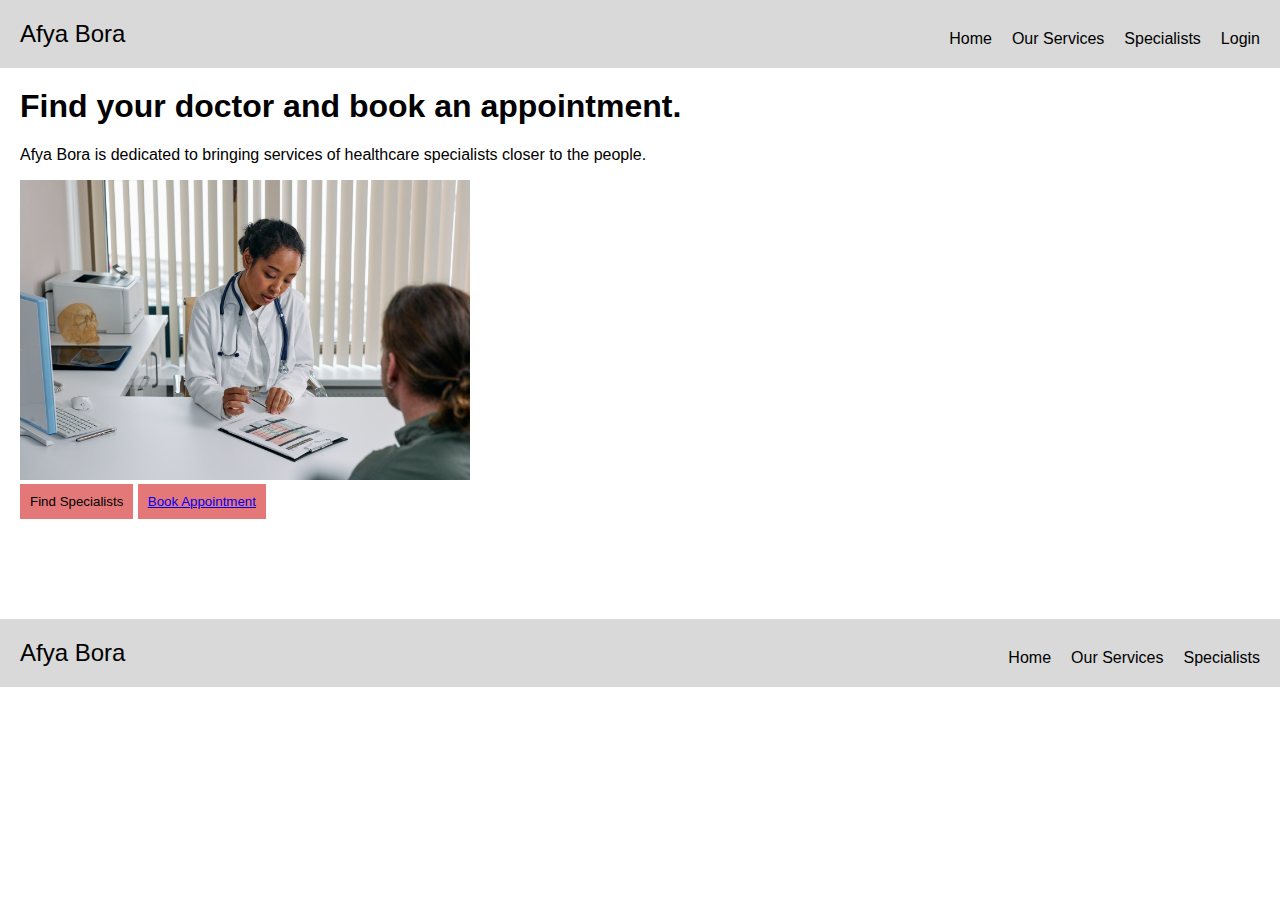
<file: index.html>
<!DOCTYPE html>
<html lang="en">
<head>
    <meta charset="UTF-8">
    <meta name="viewport" content="width=device-width, initial-scale=1.0">
    <title>Afya Bora</title>
    <link rel="stylesheet" href="./style.css">
</head>
<body>
    <header class="header">
        <a href="#" class="logo">Afya Bora</a>
        <nav class="navbar">
            <a href="index.html">Home</a>
            <a href="index.html">Our Services</a>
            <a href="#specialistsSection">Specialists</a>
            <a href="login.html">Login</a>
        </nav>
    </header>

    <main>
        <div id="imageHead">
            <h1 id="h1">Find your doctor and book an appointment.</h1>
            <p>Afya Bora is dedicated to bringing services of healthcare specialists closer to the people.</p>
            <img src="pexels-cottonbro-studio-7578803.jpg" height="300px" alt="Doctor">
        </div>

        <div class="button-container">
            <button onclick="scrollToSpecialists()">Find Specialists</button>
            <button><a href="appointment.html">Book Appointment</a></button>
        </div>

        <div class="container services-container">
            <section id="homeContent">
                <!-- Our Services section content -->
            </section>
        </div>

        <div class="container specialists-container" id="specialistsSection">
            <section>
                <!-- Specialists section content -->
            </section>
        </div>
    </main>

    <footer>
        <a href="#" class="logo">Afya Bora</a>
        <nav class="navbar">
            <a href="index.html">Home</a>
            <a href="index.html">Our Services</a>
            <a href="#specialistsSection">Specialists</a>
        </nav>
    </footer>

    <script src="./script.js"></script>
</body>
</html>
</file>
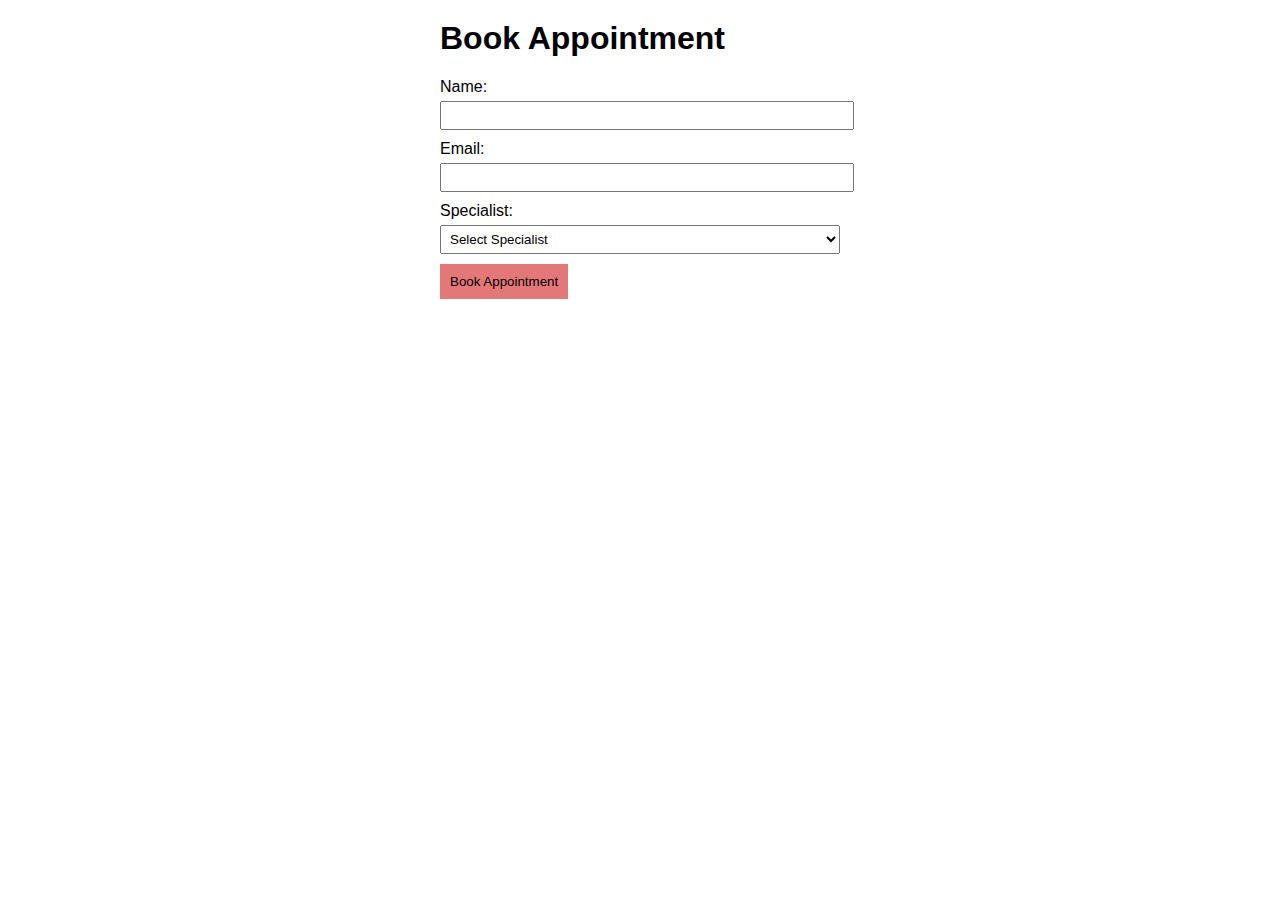
<file: appointment.html>
<!DOCTYPE html>
<html>
<head>
  <title>Afya Bora - Book Appointment</title>
  <link rel="stylesheet" type="text/css" href="./style.css">
</head>
<body>
  <div class="container">
    <h1>Book Appointment</h1>
    <form id="appointmentForm">
      <label for="name">Name:</label>
      <input type="text" id="name" name="name" required>
      <br>
      <label for="email">Email:</label>
      <input type="email" id="email" name="email" required>
      <br>
      <label for="specialist">Specialist:</label>
      <select id="specialist" name="specialist" required>
        <option value="">Select Specialist</option>
        <!-- Specialists dynamically loaded from API will be added here -->
      </select>
      <br>
      <button type="submit">Book Appointment</button>
    </form>
  </div>

  <script src="./script.js"></script>
</body>
</html>
</file>
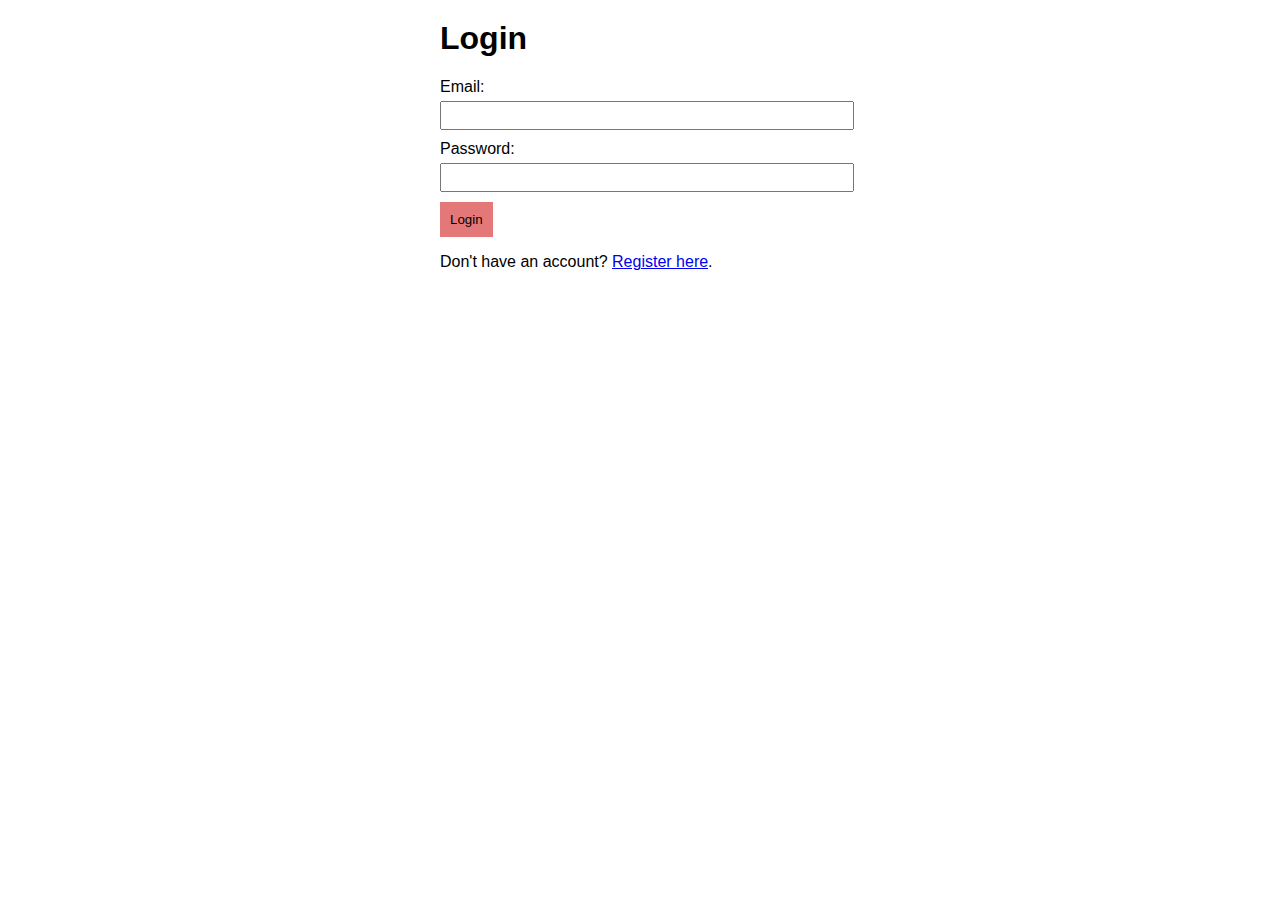
<file: login.html>
<!DOCTYPE html>
<html>
<head>
  <title>Afya Bora - Login</title>
  <link rel="stylesheet" type="text/css" href="./style.css">
</head>
<body>
  <div class="container">
    <h1>Login</h1>
    <form id="loginForm">
      <label for="email">Email:</label>
      <input type="email" id="email" name="email" required>
      <br>
      <label for="password">Password:</label>
      <input type="password" id="password" name="password" required>
      <br>
      <button type="submit">Login</button>
    </form>
    <p>Don't have an account? <a href="register.html">Register here</a>.</p>
  </div>

  <script src="./script.js"></script>
</body>
</html>
</file>
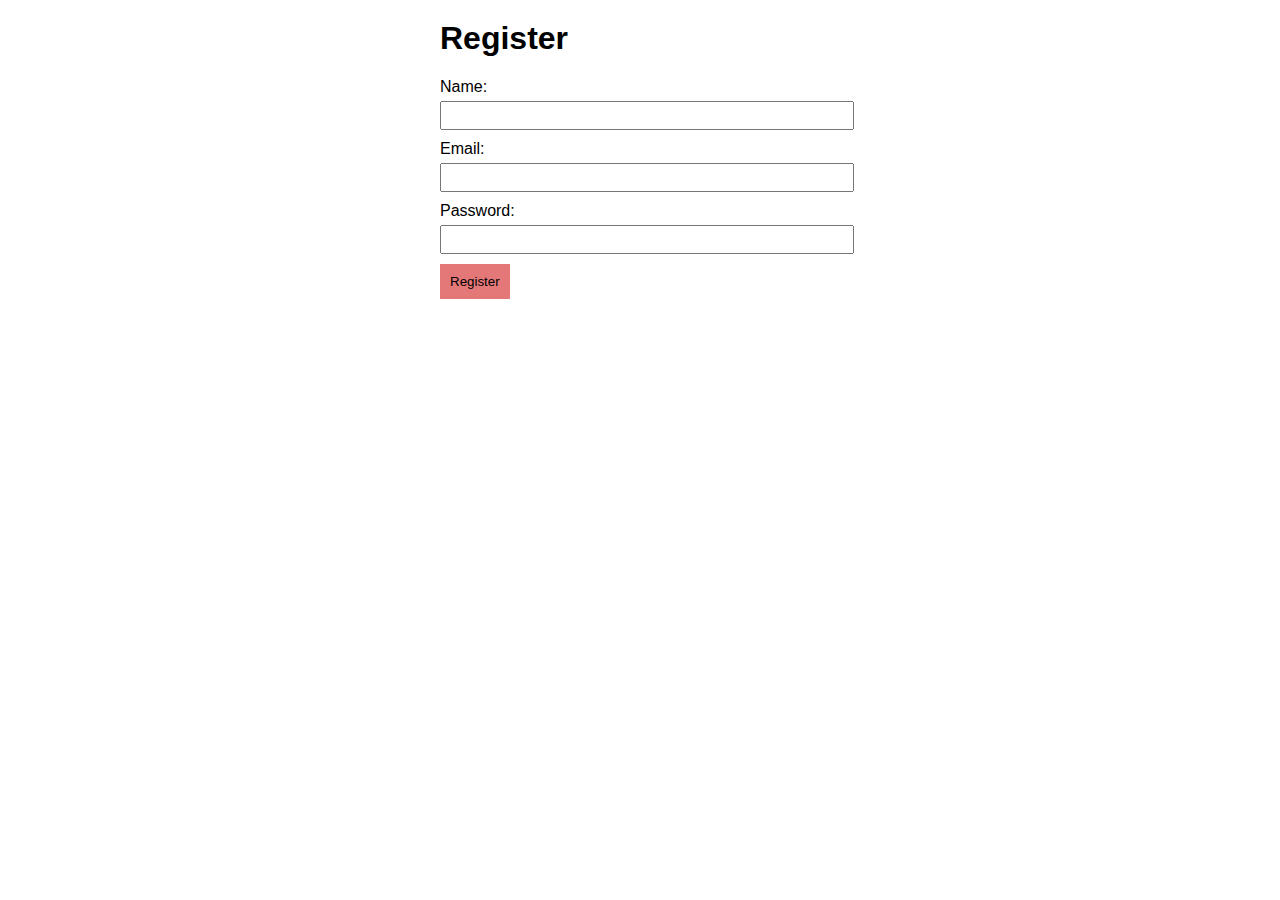
<file: register.html>
<!DOCTYPE html>
<html>
<head>
  <title>Afya Bora - Register</title>
  <link rel="stylesheet" type="text/css" href="./style.css">
</head>
<body>
  <div class="container">
    <h1>Register</h1>
    <form id="registerForm">
      <label for="name">Name:</label>
      <input type="text" id="name" name="name" required>
      <br>
      <label for="email">Email:</label>
      <input type="email" id="email" name="email" required>
      <br>
      <label for="password">Password:</label>
      <input type="password" id="password" name="password" required>
      <br>
      <button type="submit">Register</button>
    </form>
  </div>

  <script src="./script.js"></script>
</body>
</html>
</file>
<file: style.css>
body {
    font-family: Arial, sans-serif;
    margin: 0;
    padding: 0;
  }
  
  .header {
    background-color: #D9D9D9;
    color: black;
    padding: 10px;
    display: flex;
    justify-content: space-between;
  }
  .header a:hover{
    color: #e47878;
}

  
  .logo {
    color: black;
    text-decoration: none;
    font-size: 24px;
    padding: 10px;
  }
  
  .navbar {
    display: flex;
    justify-content: space-between;
    margin-top: 10px;
  }
  
  .navbar a {
    color: black;
    text-decoration: none;
    padding: 10px;
  }
  .navbar a:hover{
    color: #e47878;
}
  
  main {
    padding: 20px;
  }
  
  .container {
    max-width: 400px;
    margin: 0 auto;
    padding: 20px;
  }
  
  footer {
    background-color: #D9D9D9;
    color: black;
    padding: 10px;
    text-align: center;
    display: flex;
    justify-content: space-between;
  }
  
  footer .navbar {
    margin-top: 10px;
  }
  footer.logo{
    margin-top: 10px;
  }
  
  form {
    margin-top: 20px;
  }
  
  form label {
    display: block;
    margin-bottom: 5px;
  }
  
  form input,
  form select {
    width: 100%;
    padding: 5px;
    margin-bottom: 10px;
  }
  
  button {
    background-color: #e47878;
    color: black;
    padding: 10px;
    border: none;
    cursor: pointer;
  }
  
  ul {
    list-style-type: none;
    padding: 0;
    margin: 0;
  }
  
  h1,
  h2 {
    margin-top: 0;
  }
</file>
